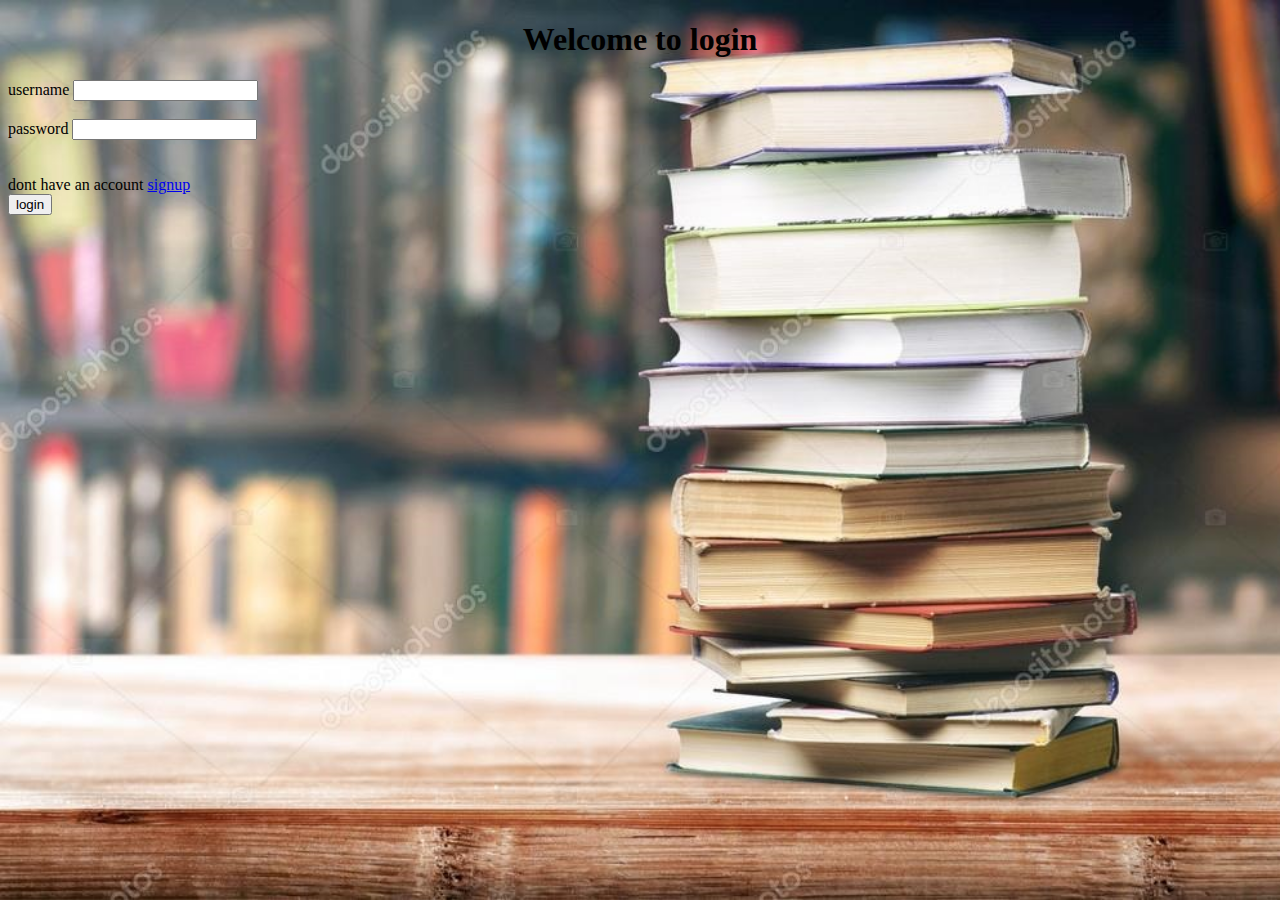
<file: login.html>
<!DOCTYPE html>
<html>
    <head>
        <title>Login</title>
        <meta name="viewport"content="width:device-width;initial-scale:1.0">
        <style>
            body{
                background-image: url("good.jpg");
                background-repeat: no-repeat;
                background-attachment: fixed;
                background-size:cover
            }
            </style>

    </head>
    <body>
        <h1 style="text-align:center;">Welcome to  login</h1>
        <form action="successfull.html">
            <label>username</label>
            <input type="text"id="fname" name="firstname"required>
            <br>
            <br>
            <label>password</label>
            <input type="password" id="password" name="password"required>
            <br>
            <br>
            <br>
            <label>dont have an account</label>
            <a href="signup.html">signup</a>
            <br>
            <button type="login">login</button>

        </forms>
        </body>
    </body>
</file>
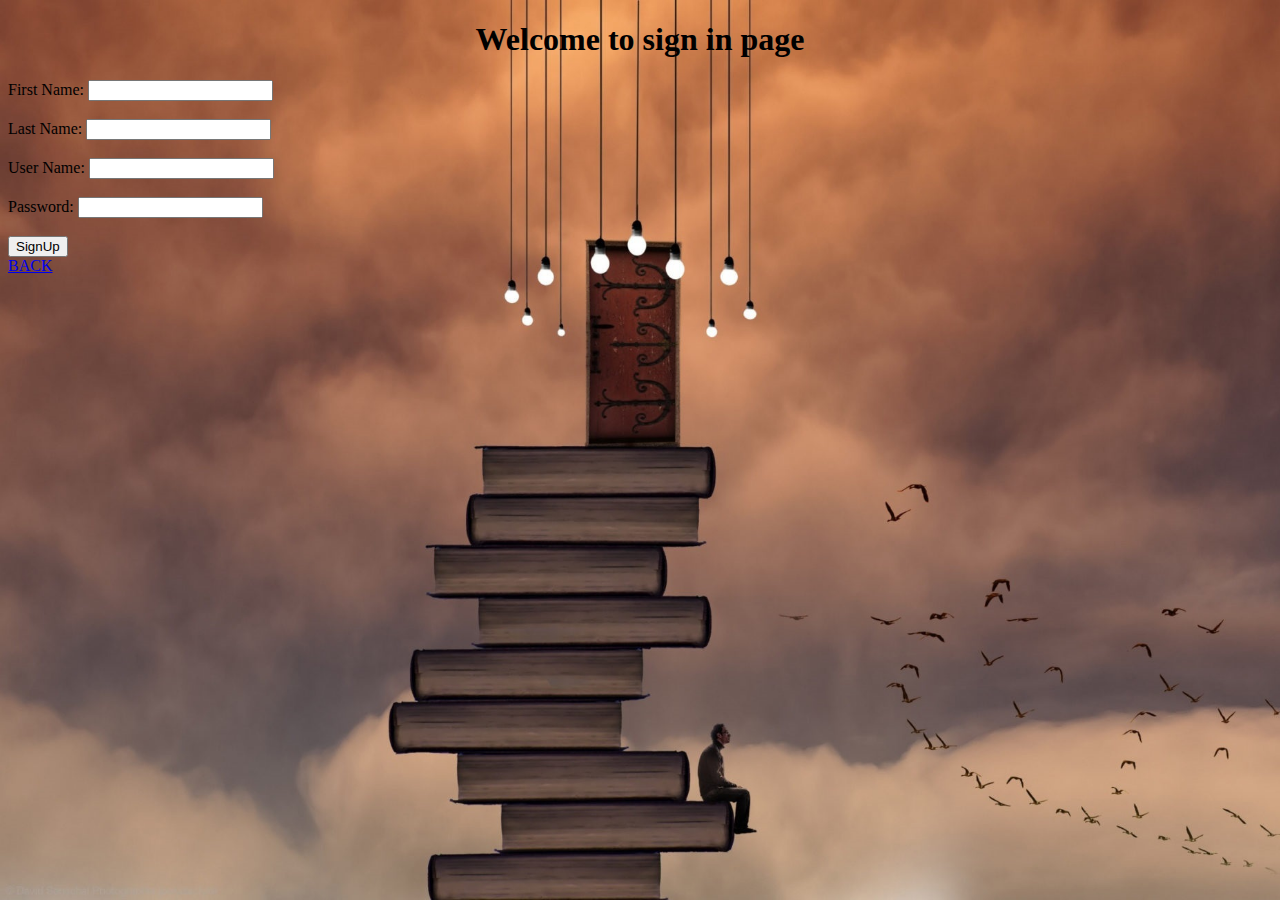
<file: signup.html>
<!DOCTYPE html> 
<html>
    <head>
        <title>sign in </title>
        <meta name="viewport"content="width:device-width;initial-scale:1.0">
        <style>
            body{
                background-image: url("suc.jpg");
                background-repeat: no-repeat;
                background-attachment: fixed;
                background-size:cover;

            }
        
            
        </style>
    </head>
    <body>
        <h1 style="text-align:center">Welcome to sign in page</h1>
        <form action="index.html">
            <label for="fname">First Name:</label>
            <input type="text" id="fname" name="first_name"required>
            <br>
            <br>

            <label for="lname">Last Name:</label>
            <input type="text" id="lname" name="required">
            <br>
            <br>

            <label for="uname">User Name:</label>
            <input type="text" id="uname" name="user_name"required>
            <br>
            <br>

            <label for="pass">Password:</label>
            <input type="password" id="fname" name="password"required>
            <br>
            <br>
            <button type="submit">SignUp</button>
        </form>




        <a href="login.html">BACK</a>
    </body>
</html>
    </body>
</file>
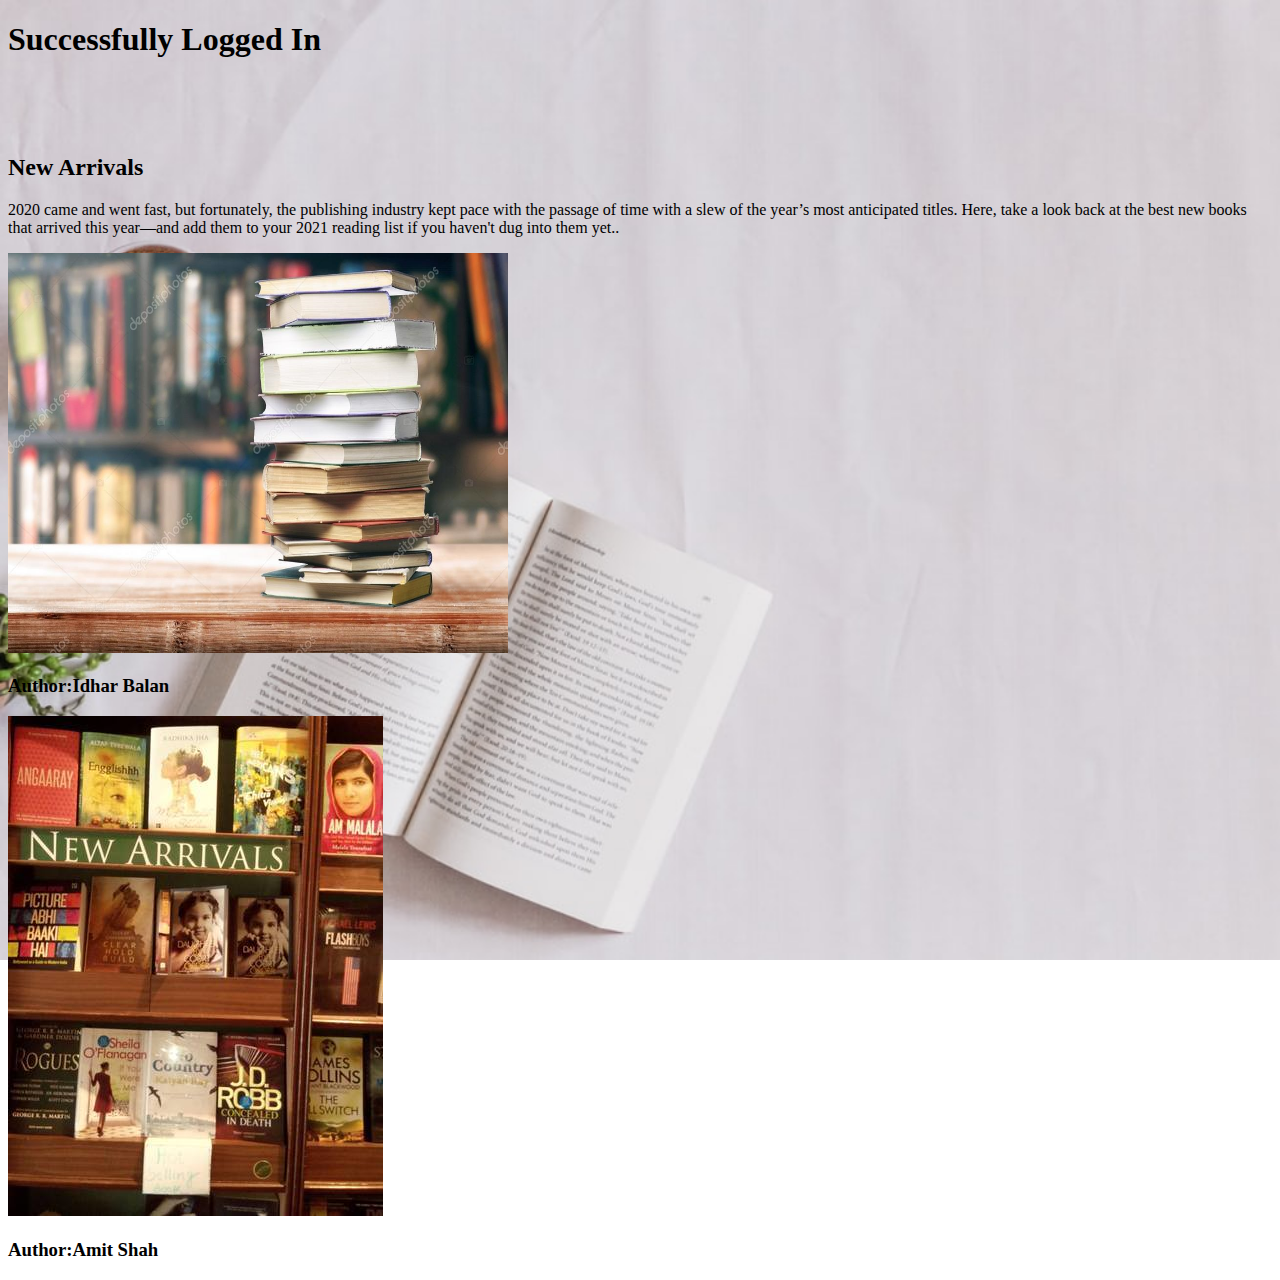
<file: successfull.html>
<!DOCTYPE html>

<head>
    <title>Your account</title>
    <meta name="viewport" content="width:device-width;initial-scale:1.0">
    <link rel="stylesheet" href="edit.css">
    <style>
        body {
            background-image: url("down.jpg");
            background-repeat: no-repeat;
            background-attachment: fixed;
            background-size: cover;
        }
    </style>
</head>

<body>
    <h1 style="color:black">Successfully Logged In</h1>
    <br>
    <br>
    <br>
    <!-- Portfolio -->
    <section id="portfolio" class="two">
        <div class="container">

            <header>
                <h2>New Arrivals</h2>
            </header>

            <p>2020 came and went fast, but fortunately, the publishing industry kept pace with the passage of time with a slew of the year’s most anticipated titles. Here, take a look back at the best new books that arrived this year—and add them to your
                2021 reading list if you haven't dug into them yet..</p>

            <div class="row">
                <div class="col-4 col-12-mobile">
                    <article class="item">
                        <a href="#" class="image fit"><img src="good.jpg" alt="" class="edit" /></a>
                        <header>
                            <h3>Author:Idhar Balan</h3>
                        </header>
                    </article>
                    <article class="item">
                        <a href="#" class="image fit"><img src="content.jpg" alt="" /></a>
                        <header>
                            <h3>Author:Amit Shah</h3>
                        </header>
                    </article>

                </div>
            </div>

        </div>
    </section>
</body>

</html>
</file>
<file: edit.css>
.edit {
    height: 400px;
    width: 500px;
}
</file>
